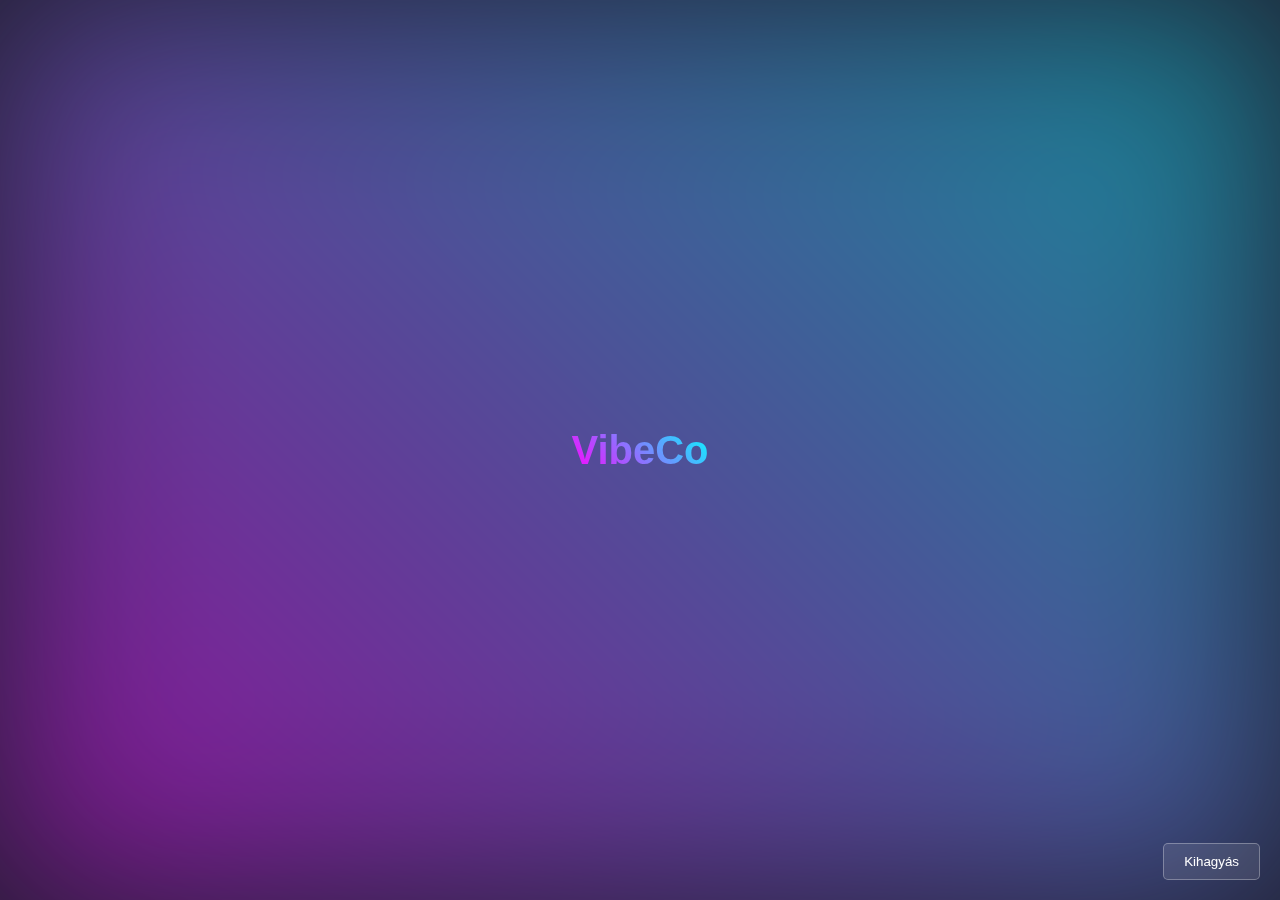
<file: loading.html>
<!DOCTYPE html>
<html lang="hu">
<head>
    <meta charset="UTF-8">
    <meta name="viewport" content="width=device-width, initial-scale=1.0">
    <link rel="icon" type="image/x-icon" href="admin/VIBECORE.png">
    <title>VibeCore - Betöltés</title>
    <style>
        body {
            margin: 0;
            font-family: 'Poppins', sans-serif;
            background: #201e30;
            overflow: hidden;
        }

        .background-animation {
            position: fixed;
            top: 0;
            left: 0;
            width: 100%;
            height: 100%;
            background: linear-gradient(45deg, #ff00ff, #00ffff);
            opacity: 0.5;
            filter: blur(100px);
            animation: gradientAnimation 15s ease infinite;
            z-index: 0;
        }

        @keyframes gradientAnimation {
            0% {
                background-position: 0% 50%;
            }
            50% {
                background-position: 100% 50%;
            }
            100% {
                background-position: 0% 50%;
            }
        }

        .main-content {
            position: relative;
            z-index: 1;
            display: flex;
            flex-direction: column;
            justify-content: center;
            align-items: center;
            height: 100vh;
            color: white;
            overflow: hidden;
        }

        .logo-container {
            position: absolute;
            top: 50%;
            left: 50%;
            transform: translate(-50%, -50%);
            display: flex;
            flex-direction: column;
            align-items: center;
        }

        #company-name {
            font-size: 2.5rem;
            font-weight: bold;
            background: linear-gradient(45deg, #ff00ff, #00ffff);
            -webkit-background-clip: text;
            -webkit-text-fill-color: transparent;
            opacity: 1;
            transition: opacity 0.5s ease;
            text-align: center;
        }

        #welcome-text {
            position: absolute;
            top: 50%;
            left: 50%;
            transform: translate(-50%, -50%);
            font-size: 2.5rem;
            font-weight: bold;
            text-align: center;
            background: linear-gradient(45deg, #ff00ff, #00ffff);
            -webkit-background-clip: text;
            -webkit-text-fill-color: transparent;
            opacity: 0;
            display: none;
            width: 100%;
            margin: 0;
            padding: 0 20px;
            box-sizing: border-box;
        }

        @keyframes slideUp {
            from {
                transform: translate(-50%, 100%);
                opacity: 0;
            }
            to {
                transform: translate(-50%, -50%);
                opacity: 1;
            }
        }

        @keyframes slideUpOut {
            from {
                transform: translate(-50%, -50%);
                opacity: 1;
            }
            to {
                transform: translate(-50%, -200%);
                opacity: 0;
            }
        }

        @keyframes fadeOut {
            to {
                opacity: 0;
            }
        }

        .skip-button {
            position: fixed;
            bottom: 20px;
            right: 20px;
            padding: 10px 20px;
            background: rgba(255, 255, 255, 0.1);
            border: 1px solid rgba(255, 255, 255, 0.3);
            border-radius: 5px;
            color: white;
            cursor: pointer;
            transition: all 0.3s ease;
            z-index: 2;
            animation: borderPulse 2s infinite;
        }

        .skip-button:hover {
            background: rgba(255, 255, 255, 0.2);
        }

        @keyframes borderPulse {
            0% {
                box-shadow: 0 0 0 0 rgba(255, 255, 255, 0.7);
            }
            70% {
                box-shadow: 0 0 0 10px rgba(255, 255, 255, 0);
            }
            100% {
                box-shadow: 0 0 0 0 rgba(255, 255, 255, 0);
            }
        }
    </style>
</head>
<body>
    <div class="background-animation"></div>
    <div class="main-content">
        <div class="logo-container">
            <div id="company-name"></div>
        </div>
        <h1 id="welcome-text"></h1>
    </div>
    <button class="skip-button" onclick="skipAnimation()">Kihagyás</button>

    <script>
        const welcomeMessages = [
            { text: "Üdvözöljük a VibeCore-nál!", skipText: "Kihagyás" },
            { text: "Welcome to VibeCore!", skipText: "Skip" },
            { text: "Vitajte v VibeCore!", skipText: "Preskočiť" },
            { text: "Willkommen bei VibeCore!", skipText: "Überspringen" }
        ];

        let currentMessageIndex = 0;
        const welcomeText = document.getElementById('welcome-text');
        const skipButton = document.querySelector('.skip-button');
        const companyName = document.getElementById('company-name');
        const text = "VibeCore";
        let index = 0;

        function typeEffect() {
            if (index < text.length) {
                companyName.textContent += text[index];
                index++;
                setTimeout(typeEffect, 120);
            } else {
                setTimeout(() => {
                    companyName.style.animation = 'fadeOut 0.5s forwards';
                    setTimeout(() => {
                        companyName.style.display = 'none';
                        welcomeText.style.display = 'block';
                        showWelcomeMessages();
                    }, 500);
                }, 1000);
            }
        }

        function showWelcomeMessages() {
            if (currentMessageIndex < welcomeMessages.length) {
                welcomeText.style.animation = 'slideUp 0.5s forwards';
                welcomeText.textContent = welcomeMessages[currentMessageIndex].text;
                skipButton.textContent = welcomeMessages[currentMessageIndex].skipText;

                setTimeout(() => {
                    welcomeText.style.animation = 'slideUpOut 0.5s forwards';
                    currentMessageIndex++;
                    if (currentMessageIndex < welcomeMessages.length) {
                        setTimeout(showWelcomeMessages, 500);
                    } else {
                        // Azonnal átirányítunk, amint az utolsó üzenet eltűnt
                        fetch('set_loading_completed.php')
                            .then(() => {
                                window.location.href = 'home.php';
                            });
                    }
                }, 2000);
            }
        }

        function skipAnimation() {
            // Beállítjuk a session változót
            fetch('set_loading_completed.php')
                .then(() => {
                    window.location.href = 'home.php';
                });
        }

        // Indítjuk a beírás effektet
        typeEffect();
    </script>
</body>
</html>
</file>
